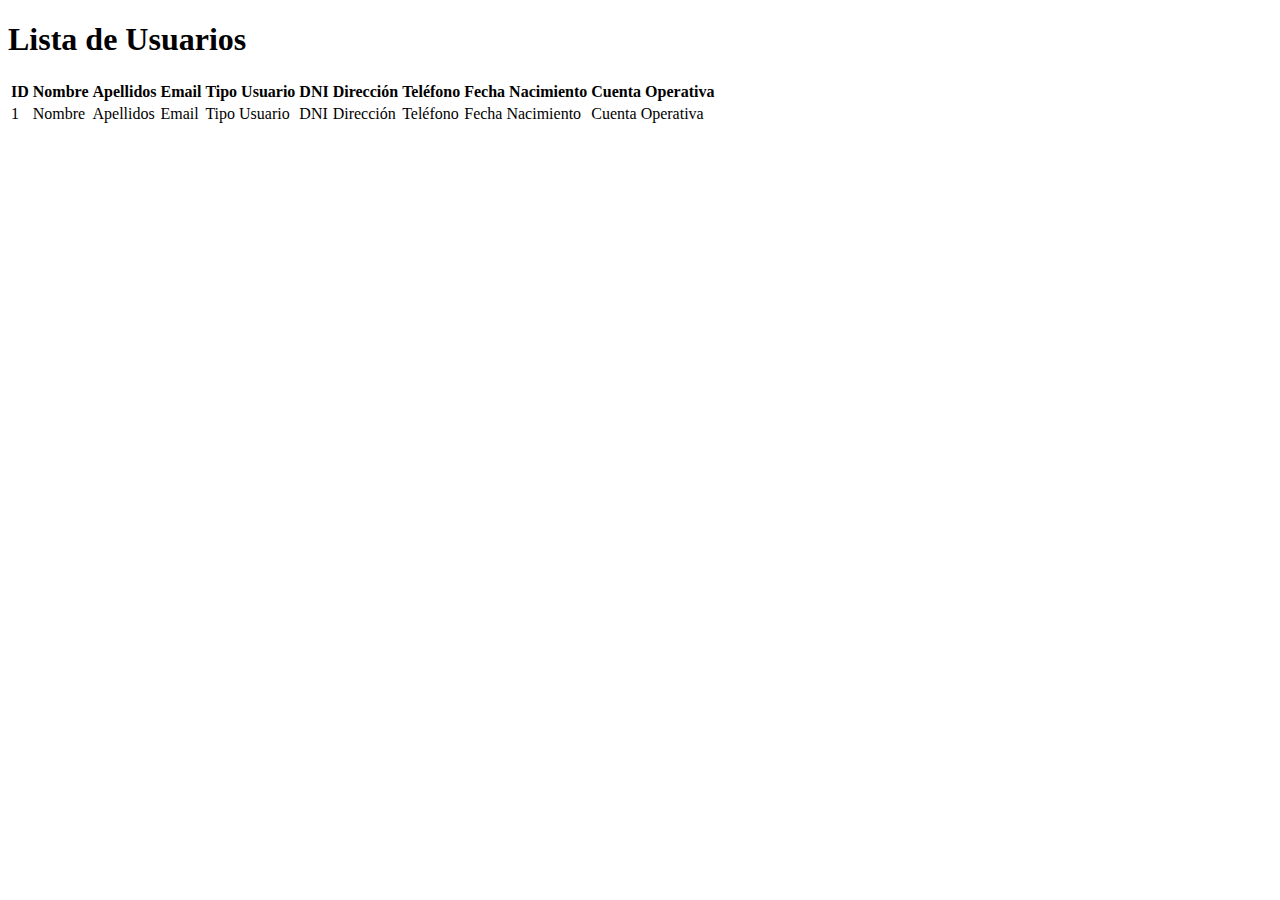
<file: src/main/resources/templates/listausuario.html>
<!DOCTYPE html>
<html xmlns:th="http://www.thymeleaf.org">
<head>
    <title>Lista de Usuarios</title>
</head>
<body>
    <h1>Lista de Usuarios</h1>
    <table>
        <thead>
            <tr>
                <th>ID</th>
                <th>Nombre</th>
                <th>Apellidos</th>
                <th>Email</th>
                <th>Tipo Usuario</th>
                <th>DNI</th>
                <th>Dirección</th>
                <th>Teléfono</th>
                <th>Fecha Nacimiento</th>
                <th>Cuenta Operativa</th>
            </tr>
        </thead>
        <tbody>
            <tr th:each="usuario : ${usuarios}">
                <td th:text="${usuario.id}">1</td>
                <td th:text="${usuario.nombre}">Nombre</td>
                <td th:text="${usuario.apellidos}">Apellidos</td>
                <td th:text="${usuario.email}">Email</td>
                <td th:text="${usuario.tipoUsuario}">Tipo Usuario</td>
                <td th:text="${usuario.dni}">DNI</td>
                <td th:text="${usuario.direccion}">Dirección</td>
                <td th:text="${usuario.telefono}">Teléfono</td>
                <td th:text="${usuario.fechaNacimiento}">Fecha Nacimiento</td>
                <td th:text="${usuario.cuentaOperativa}">Cuenta Operativa</td>
            </tr>
        </tbody>
    </table>
</body>
</html>
</file>
